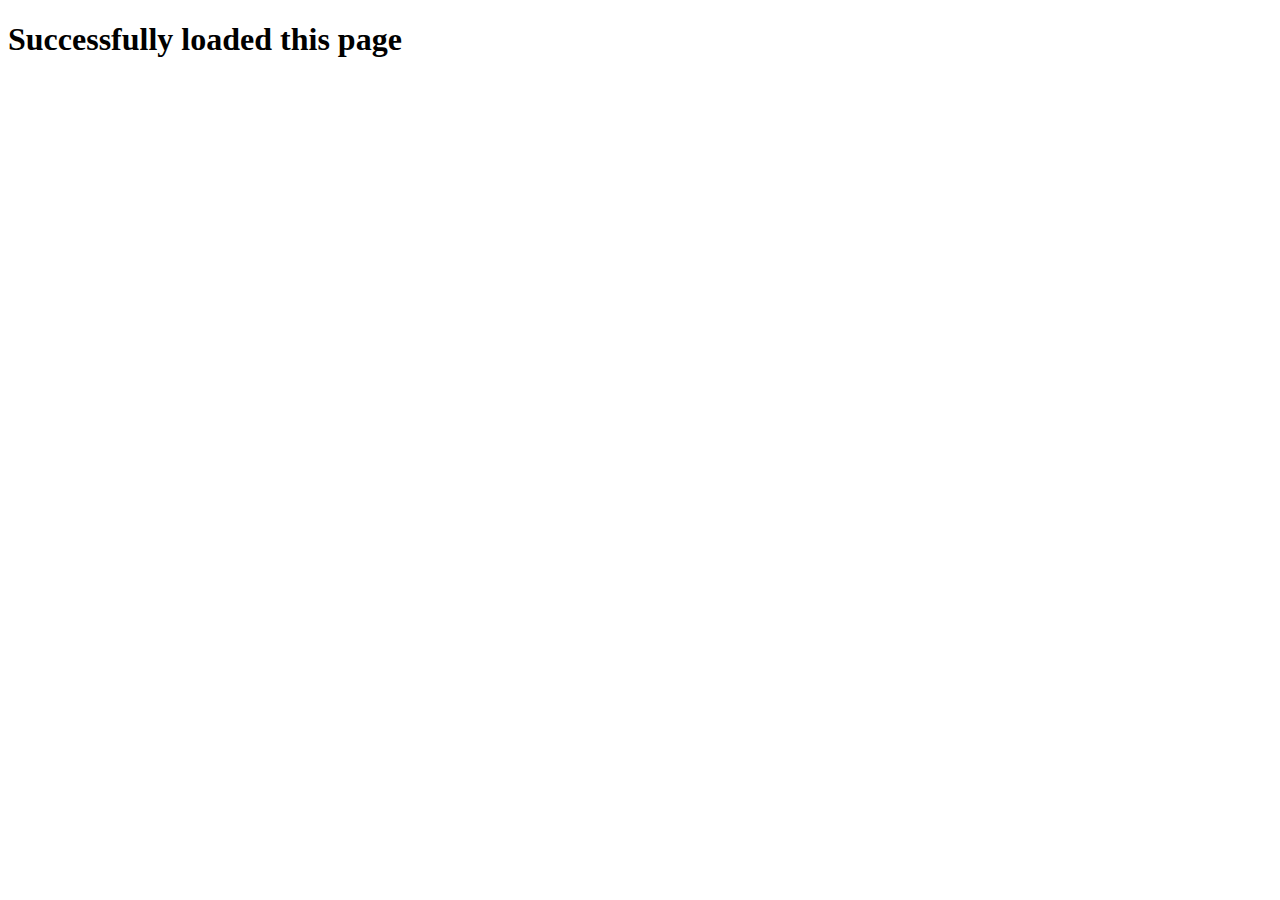
<file: src/views/index.html>
<!DOCTYPE html>
<html lang="en">
	<head>
		<meta charset="UTF-8" />
		<meta name="viewport" content="width=device-width, initial-scale=1.0" />
		<title>Document</title>
	</head>
	<body>
		<h1>Successfully loaded this page</h1>
	</body>
</html>
</file>
